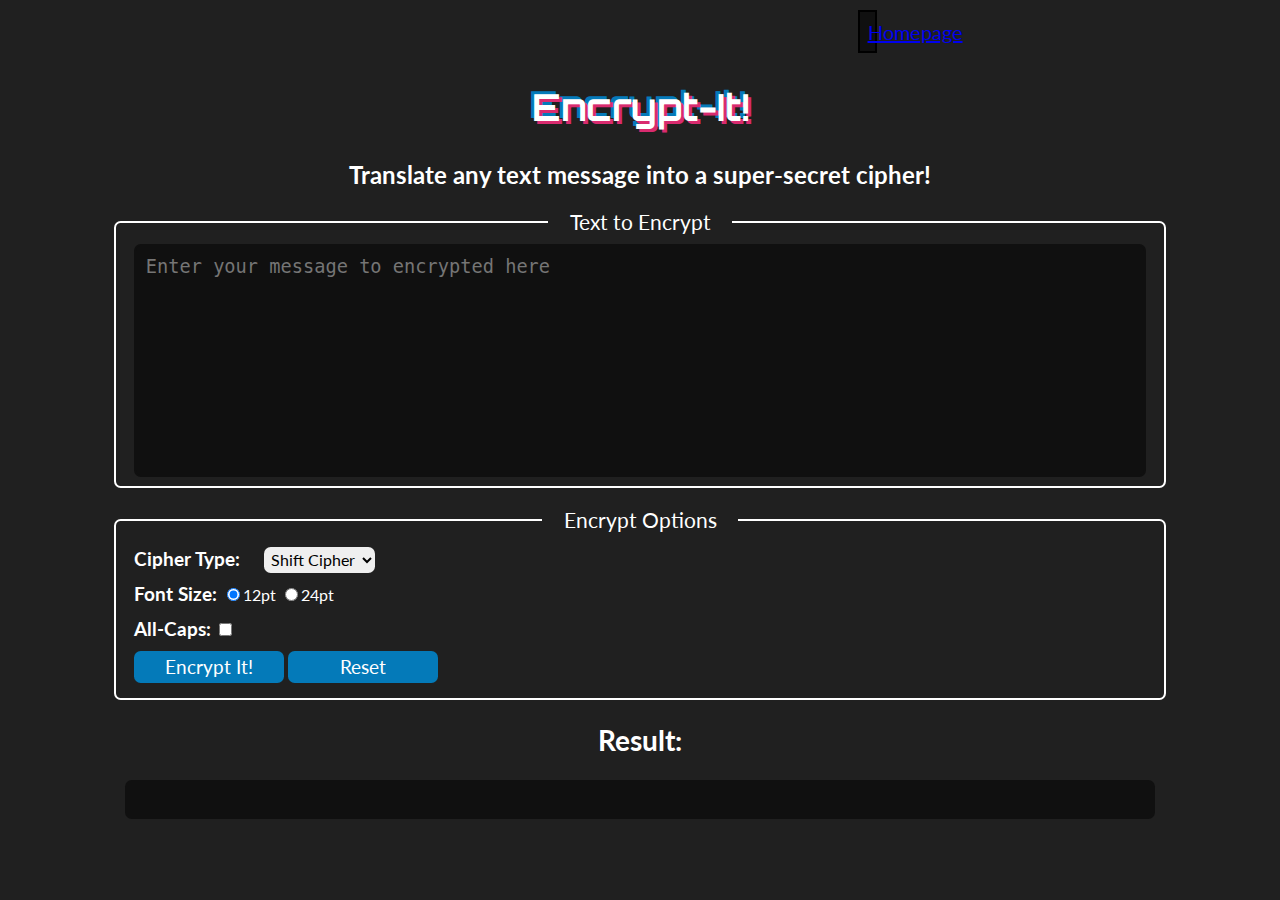
<file: EncryptIt.html>
<!DOCTYPE>
<html>
  <head>
    <title>Encrypt-It!</title>
    <link rel="stylesheet" href="style5.css">
    <script src="Encrypt-It.js"></script>
  </head>
  <body>
    <header>
      <div style="text-align:center" class="block">
        <a href="https://keybladed.github.io" title="Homepage">Homepage</a>
      </div>
      <h1>Encrypt-It!</h1>
      <h2>Translate any text message into a super-secret cipher!</h2>
    </header>
    <main>
      <fieldset>
        <legend>Text to Encrypt</legend>
        <textarea id="input-text" rows="10" cols="60" 
         placeholder="Enter your message to encrypted here"></textarea>
      </fieldset>
      <fieldset>
        <legend>Encrypt Options</legend>

        <p>
          <strong>Cipher Type: </strong>
          <select id="cipher-type">
            <option value="shift">Shift Cipher</option>
            <option value="random">Randomized</option>
          </select>
        </p>

        <p>
          <strong>Font Size: </strong>
          <label>
            <input checked type="radio" id="smallFont" name="text-size" value="12pt" onchange="font()">12pt</input>
          </label>
          <label>
            <input type="radio" id="bigFont" name="text-size" value="24pt" onchange="font()">24pt</input>
          </label>
        </p>
        
        <p>
          <label>
            <strong>All-Caps:</strong>
            <input id="all-caps" type="checkbox" name="uppercase-ouput" value="uppercase" onchange ="caps()"/>
          </label>
        </p>

        <button id="encrypt-it">Encrypt It!</button>
        <button id="reset">Reset</button>
      </fieldset>

      <div id="result-area">
        <h2>Result:</h2>
        <p id="result"></p>
      </div>
    </main>
  </body>
</html>
</file>
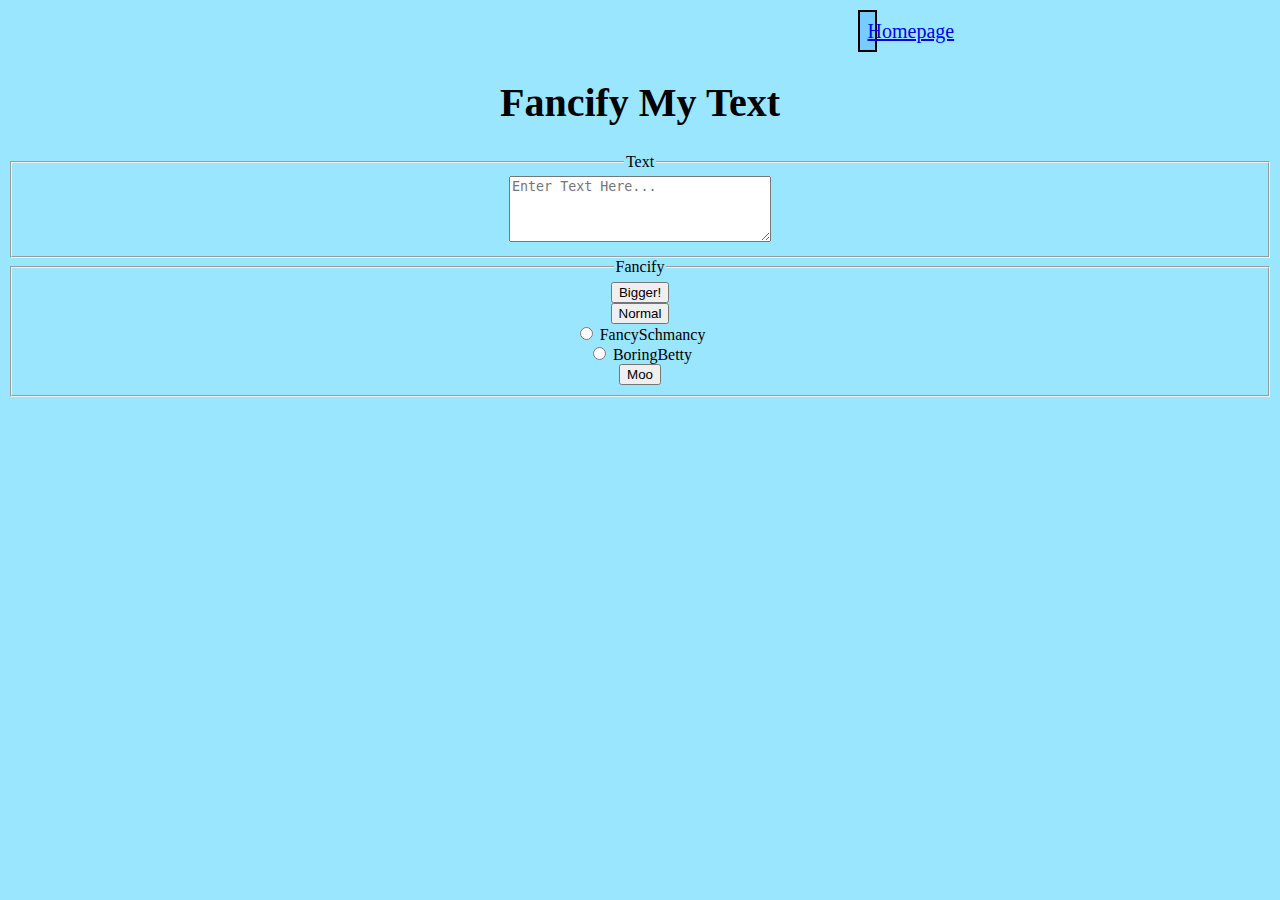
<file: FancifyMyText.html>
<!DOCTYPE html>
<html>
	<head>
        <link rel="stylesheet" href ="style4.css">
		<title>Fancify Shamcify</title>
		<script src="FancifyMyText.js"></script>	
	</head>

	<body>
        <div style="text-align:center" class="block">
            <a href="https://keybladed.github.io" title="Homepage">Homepage</a>
        </div>
		<h1>Fancify My Text</h1>
		<fieldset>
			<legend>Text</legend>
			<textarea id="textInput" rows="4" cols="30" placeholder="Enter Text Here..."></textarea>
		</fieldset>
		
		<fieldset>
			<legend>Fancify</legend>
			<button onClick="enlargeText()">Bigger!</button>
            <br>
            <button onclick="normalText()">Normal</button>
            <br>
			<input type="radio" id="fancy" name="rad" value="FANCY" onchange="fancify()">
			<label for="fancy">FancySchmancy</label>
            <br>
			<input type="radio" id="boring" name="rad" value="BORING" onchange="fancify()">
			<label for="boring">BoringBetty</label>
            <br>
			<button onClick="moo()">Moo</button>
            <br>
		</fieldset>	
	</body>
</html>
</file>
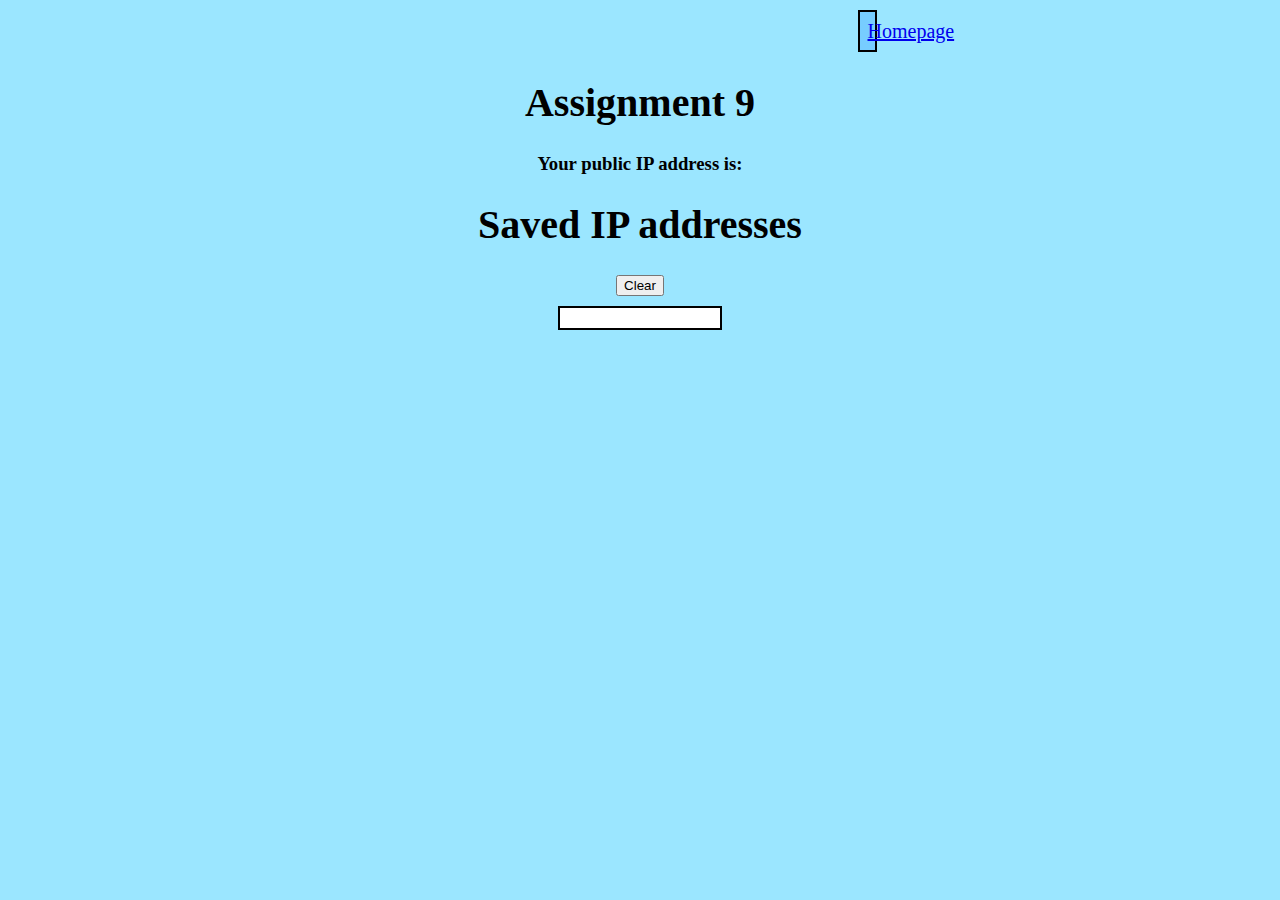
<file: ILoveCookies.html>
<html>
    <script src="https://ajax.googleapis.com/ajax/libs/jquery/3.2.1/jquery.min.js"></script>
        <script>
            $.getJSON("https://api.ipify.org?format=json", function(data) {
                $("#ip").html(data.ip);
            })
        </script>
    <script src="ILoveCookies.js"></script>
    <head>
        <meta charset="utf-8" />
        <title>Assignment 9</title>
        <link rel="stylesheet" href="style9.css">
    </head>
    <div style="text-align:center" class="block">
        <a href="https://keybladed.github.io" title="Homepage">Homepage</a>
    </div>
    <body>
        <h1>Assignment 9</h1>
        <h3>Your public IP address is:</h3>
        <strong><p id="ip"></p></strong>
        <h1>Saved IP addresses</h1>
        <button id="reset">Clear</button>
        <p id="saved" class="textbox"></p>
    </body>
</html>
</file>
<file: style5.css>
/*
 * This is the stylesheet for encrypt-it
 */

 @import url('https://fonts.googleapis.com/css?family=Orbitron|Lato');

 /* Typography */
 
 body {
   background-color: #202020;
   color: white;
   font-family: "Lato", sans-serif;
 }
 
 button, select {
   font-family: "Lato", sans-serif;
 }
 
 button, textarea {
   color: white;
 }
 
 h1, h2, legend {
   text-align: center;
 }
 
 h1 {
   margin: 30px auto;
   font-size: 28pt;
   font-family: "Orbitron", sans-serif;
   /*
    * If you've never seen text-shadow, open up the Inspector and play around
    * with it a bit!
    */
   text-shadow: 3px 3px #d92b6f, -3px -3px #047ab9;
   /*
    * This here sets the header to do the animation defined by the keyframe rule
    * "glitch", and plays it for 1 second when the page loads
    */
   animation: glitch 1s;
 }
 
 legend {
   padding: 0 16pt;
   font-size: 16pt;
 }
 
 button, strong, textarea, #result-area {
   font-size: 14pt;
 }
 
 strong {
   line-height: 26pt;
 }
 
 select {
   padding: 2pt;
   margin: 0 14pt;
   font-size: 12pt;
 }
 
 /* Fieldset */
 
 button, fieldset, select, textarea, #result {
   border-radius: 5pt;
 }
 
 fieldset {
   width: 80%;
   padding: 7pt 14pt;
   border: 1.5pt solid white;
   margin: 14pt auto;
 }
 
 textarea {
   width: 100%;
   padding: 7pt;
   border: 2px solid #101010;
   background-color: #101010;
   /*
    * Disable resize and outline (the blue-y border thing you see when you click
    * on interactive elements on a page. Never remove outline if you are not
    * implementing your own CSS for an element's focused state for
    * accessibility!)
    * Read more at:
    * https://developer.mozilla.org/en-US/docs/Web/CSS/outline#Accessibility_concerns
    */
   resize: none;
   outline: none;
   /*
    * A CSS property that changes the border-color smoothly when the textarea
    * changes state. In this case, when the text area is focused
    */
   transition: border-color 0.5s;
 }
 
 textarea:focus {
   border-color: #047ab9;
 }
 
 #result {
   width: 80%;
   padding: 7pt;
   min-height: 20px;
   margin: 0 auto;
   background-color: #101010;
 }
 
 button, select {
   border: none;
 }
 
 button {
   min-width: 150px;
   padding: 5px;
   margin: 5px 0;
   background-color: #047ab9;
   cursor: pointer;
   transition: background-color 0.2s;
 }
 
 button:hover {
   background-color: #d92b6f;
 }
 
 h2, p {
   animation: fade-in-up 0.5s;
   animation-fill-mode: both;
 }
 
 p {
   animation-delay: 0.2s;
   margin: 0;
 }
 
 /*
  * The keyframes rule defines a CSS animation. It defines what styles
  * the selected elements take on at certain times.
  */
 @keyframes glitch {
   /*
    * Keyframes are defined by percentage, the length of the animation
    * is defined in the animation property, see line 42 in h1 ruleset.
    *
    * Since the length of the animation is 1s, 0% is the start time (0s)
    * 15% represents 15% of 1s (0.15s) and so on.
    */
   0% {
     /* heading is hidden at this point */
     opacity: 0;
     text-shadow: none;
   }
   15% {
     /* text-shadow starts small */
     text-shadow: 1px 1px #d92b6f, -1px -1px #047ab9;
   }
   35% {
     /* text-shadow at max expansion */
     text-shadow: 10px 10px #047ab9, -10px -10px #d92b6f;
   }
   65% {
     /* text-shadow squeeze back but over shoots */
     text-shadow: 1px 1px #d92b6f, -1px -1px #047ab9;
   }
   100% {
     /* heading is fully revealed */
     opacity: 1;
     /* text-shadow's final position*/
     text-shadow: 3px 3px #d92b6f, -3px -3px #047ab9;
   }
 }
 
 /*
  * A simpler keyframe rule, where 'from' is the same as 0%, and 'to' is the same
  * as 100%
  */
 @keyframes fade-in-up {
   from {
     transform: translateY(8pt);
     opacity: 0;
   }
   to {
     transform: none;
     opacity: 1;
   }
 }

 .block {
  border: 2px solid black;
  margin: 10px;
  margin-left: 850px;
  margin-right: 850px;  
  padding: 7.5px;
  text-align: center;
  font-size: 20px;
  background-color: #101010;
  position: relative
}
</file>
<file: style4.css>
body {
    background-color: rgb(155, 230, 255);
    color: #000000;
}

h1 {
    text-align: center;
    font-size: 40px;
}

fieldset{
    text-align: center;
}

.center {
    display: block;
    margin-left: auto;
    margin-right: auto;
    width: 25%;
}

.block {
    border: 2px solid black;
    margin: 10px;
    margin-left: 850px;
    margin-right: 850px;  
    padding: 7.5px;
    text-align: center;
    font-size: 20px;
    background-color: rgb(119, 205, 255);
    position: relative
  }
</file>
<file: style9.css>
body {
    background-color: rgb(155, 230, 255);
    text-align: center;
    color: #000000;
}

h1 {
    text-align: center;
    font-size: 40px;
}

h3 {
    text-align: center;
}

p{
    text-align: center;
}

.center {
    display: block;
    margin-left: auto;
    margin-right: auto;
    width: 25%;
}

.block {
    border: 2px solid black;
    margin: 10px;
    margin-left: 850px;
    margin-right: 850px;  
    padding: 7.5px;
    text-align: center;
    font-size: 20px;
    background-color: rgb(119, 205, 255);
    position: relative;
}

.textbox{
  border: 2px solid black;
  margin: 10px;
  margin-left: 550px;
  margin-right: 550px;  
  padding: 10px;
  text-align: center;
  font-size: 20px;
  background-color: #ffffff;
  position: relative;
}
</file>
